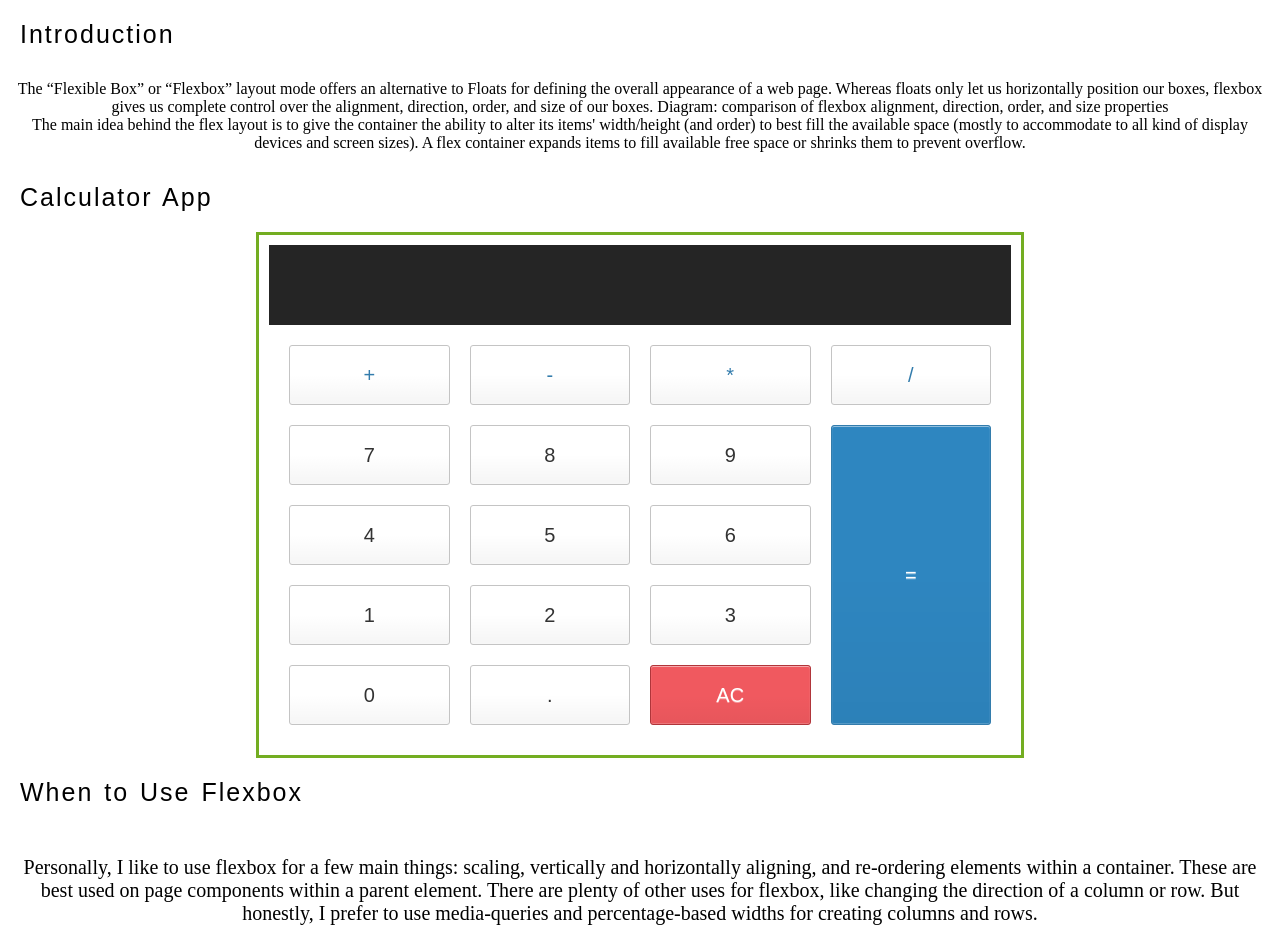
<file: a00268732_assignment 2/index.html>
<!DOCTYPE html>
<html lang="en">

<head>
    <link rel="stylesheet" href="styles.css">

    <script src="script.js"></script>

    <title>Calculator</title>
</head>

<body>
    <h1>Introduction</h1>
    <header>

        <p class="para1">The “Flexible Box” or “Flexbox” layout mode offers an alternative to Floats for defining the overall appearance of a web page. Whereas floats only let us horizontally position our boxes, flexbox gives us complete control over the alignment, direction,
            order, and size of our boxes. Diagram: comparison of flexbox alignment, direction, order, and size properties
            <br> The main idea behind the flex layout is to give the container the ability to alter its items' width/height (and order) to best fill the available space (mostly to accommodate to all kind of display devices and screen sizes). A flex container
            expands items to fill available free space or shrinks them to prevent overflow.
        </p>
    </header>


    <h2>Calculator App</h2>

    <div class="calculator">

        <input type="text" id="ans" class="calculator_screen" name="calctext" />

        <div class="calc_button">

            <button type="button" class="operator" value="+" onclick="insert('+')">+</button>
            <button type="button" class="operator" value="-" onclick="insert('-')">-</button>
            <button type="button" class="operator" value="*" onclick="insert('*')">*</button>
            <button type="button" class="operator" value="/" onclick="insert('/')">/</button>

            <button type="button" value="7" onclick="insert(7)">7</button>
            <button type="button" value="8" onclick="insert(8)">8</button>
            <button type="button" value="9" onclick="insert(9)">9</button>


            <button type="button" value="4" onclick="insert(4)">4</button>
            <button type="button" value="5" onclick="insert(5)">5</button>
            <button type="button" value="6" onclick="insert(6)">6</button>


            <button type="button" value="1" onclick="insert(1)">1</button>
            <button type="button" value="2" onclick="insert(2)">2</button>
            <button type="button" value="3" onclick="insert(3)">3</button>


            <button type="button" value="0" onclick="insert(0)">0</button>
            <button type="button" class="decimal" value="." onclick="insert('.')">.</button>
            <button type="button" class="clear" value="all-clear" onclick="clr()">AC</button>

            <button type="button" class="equal" value="=" onclick="solve()">=</button>

        </div>
    </div>
    <h3>When to Use Flexbox</h3>
    <footer>
        <br>
        <p class="para2"> Personally, I like to use flexbox for a few main things: scaling, vertically and horizontally aligning, and re-ordering elements within a container. These are best used on page components within a parent element. There are plenty of other uses
            for flexbox, like changing the direction of a column or row. But honestly, I prefer to use media-queries and percentage-based widths for creating columns and rows.</p>
    </footer>


</body>

</html>
</file>
<file: a00268732_assignment 2/styles.css>
html {
        font-size: 62.5%;
        box-sizing: border-box;
    }
    
    *,
    *::before,
    *::after {
        margin: 0;
        padding: 0;
        box-sizing: inherit;
    }
    
    body {
        display: flex;
        min-height: 100vh;
        flex-direction: column;
    }
    
    .flex-container {
        border: 1px solid #ccc;
        border-radius: 5px;
        position: absolute;
        top: 50%;
        left: 50%;
        transform: translate(-50%, -50%);
        width: 400px;
    }
    
    .calculator_screen {
        display: block;
        width: 100%;
        font-size: 5rem;
        height: 80px;
        border: none;
        background-color: #252525;
        color: #fff;
        text-align: right;
        padding-right: 20px;
        padding-left: 10px;
    }
    
    button {
        height: 60px;
        background-color: #fff;
        border-radius: 3px;
        border: 1px solid #c4c4c4;
        background-color: transparent;
        font-size: 2rem;
        color: #333;
        background-image: linear-gradient(to bottom, transparent, transparent 50%, rgba(0, 0, 0, .04));
        box-shadow: inset 0 0 0 1px rgba(255, 255, 255, .05), inset 0 1px 0 0 rgba(255, 255, 255, .45), inset 0 -1px 0 0 rgba(255, 255, 255, .15), 0 1px 0 0 rgba(255, 255, 255, .15);
        text-shadow: 0 1px rgba(255, 255, 255, .4);
    }
    
    button:hover {
        background-color: #eaeaea;
    }
    
    .operator {
        color: #337cac;
    }
    
    .clear {
        background-color: #f0595f;
        border-color: #b0353a;
        color: #fff;
    }
    
    .clear:hover {
        background-color: #f17377;
    }
    
    .equal {
        background-color: #2e86c0;
        border-color: #337cac;
        color: #fff;
        height: 100%;
        grid-area: 2 / 4 / 6 / 5;
    }
    
    .equal:hover {
        background-color: #4e9ed4;
    }
    
    .calc_button {
        display: grid;
        grid-template-columns: repeat(4, 1fr);
        grid-gap: 20px;
        padding: 20px;
    }
    
    .flex-container {
        display: flex;
    }
    
    .calc_button {
        flex: 3;
    }
    
    @media (max-width: 400px) {
        .calculator {
            display: block;
        }
    }
    
    header {
        display: flex;
        padding: 6px;
        text-align: center;
        color: rgb(0, 0, 0);
        font-size: 16px;
    }
    
    footer {
        display: flexbox;
        padding: 6px;
        text-align: center;
        color: rgb(0, 0, 0);
        font-size: 16px;
    }
    
    p {
        font-family: 'calibri';
        border: #2e86c0;
        padding: 5px;
        font-size: 100%;
    }
    
    .calculator {
        width: 20%;
        margin: auto;
        width: 60%;
        border: 3px solid #73AD21;
        padding: 10px;
    }
    
    .para1 {
        color: rgb(0, 0, 0);
        display: flex;
    }
    
    .para2 {
        color: rgb(0, 0, 0);
        display: flex;
        font-size: 20px;
    }
    /* Mobile Styles */
    
    @media only screen and (max-width: 400px) {
        body {
            background-color: #bbc8f7;
            /* Red */
        }
    }
    /* Tablet Styles */
    
    @media only screen and (min-width: 401px) and (max-width: 960px) {
        body {
            background-color: #bdc4ce;
            /* Yellow */
        }
    }
    /* Desktop Styles */
    
    @media only screen and (min-width: 961px) {
        body {
            background-color: rgb(255, 255, 255);
            /* Blue */
        }
    }
    
    h1 {
        font-family: Tahoma, Geneva, sans-serif;
        font-size: 25px;
        letter-spacing: 2px;
        word-spacing: 2px;
        color: #000000;
        font-weight: normal;
        text-decoration: none;
        font-style: normal;
        font-variant: normal;
        text-transform: none;
        padding: 20px;
    }
    
    h2 {
        font-family: Tahoma, Geneva, sans-serif;
        font-size: 25px;
        letter-spacing: 2px;
        word-spacing: 2px;
        color: #000000;
        font-weight: normal;
        text-decoration: none;
        font-style: normal;
        font-variant: normal;
        text-transform: none;
        padding: 20px;
    }
    
    h3 {
        padding: 20px;
        font-family: Tahoma, Geneva, sans-serif;
        font-size: 25px;
        letter-spacing: 2px;
        word-spacing: 2px;
        color: #000000;
        font-weight: normal;
        text-decoration: none;
        font-style: normal;
        font-variant: normal;
        text-transform: none;
    }
</file>
